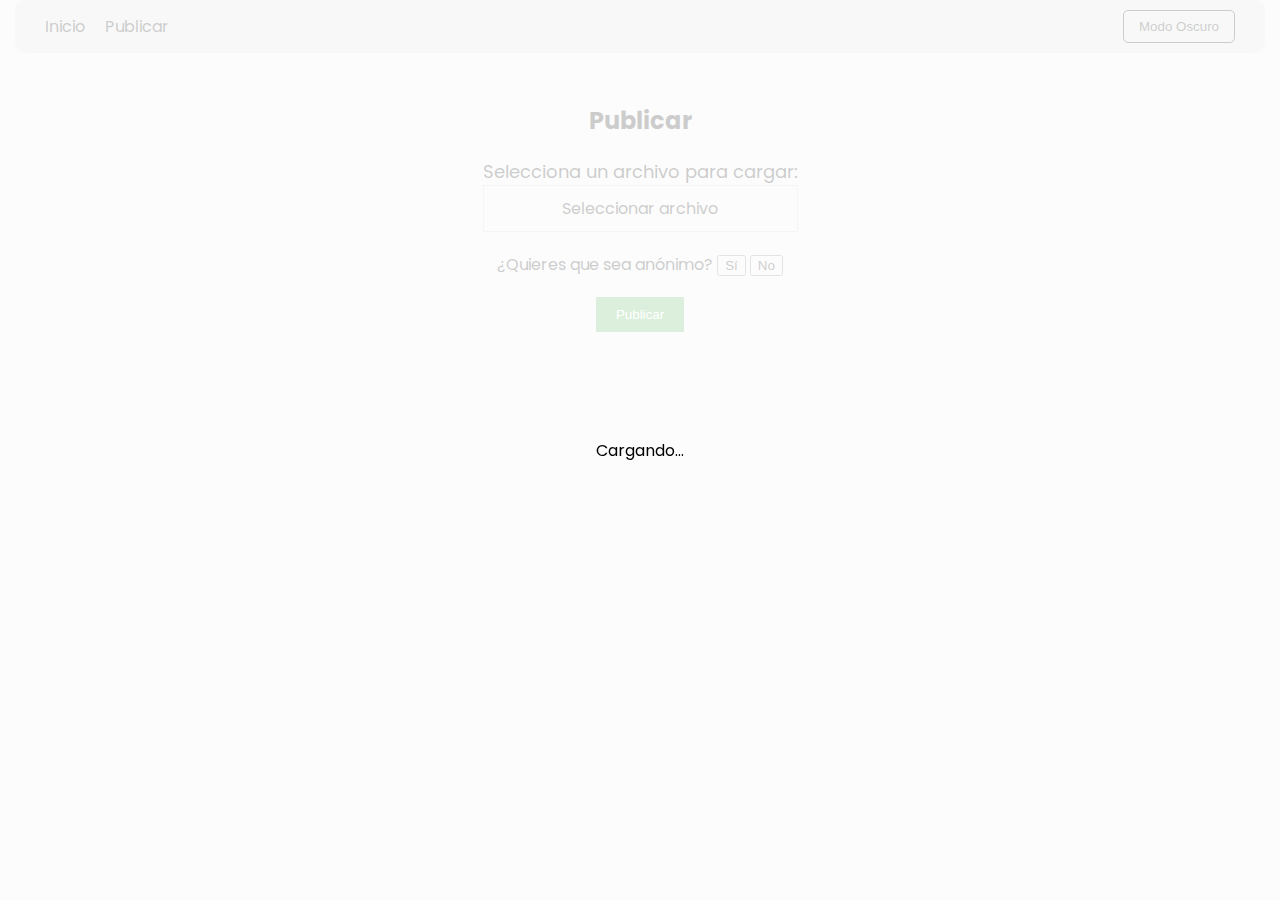
<file: Publicar.html>
<!DOCTYPE html>
<html lang="es">
<head>
    <meta charset="UTF-8">
    <meta name="viewport" content="width=device-width, initial-scale=1.0">
    <title>Sección Publicar</title>
    <link href="https://fonts.googleapis.com/css2?family=Poppins:wght@400;600&display=swap" rel="stylesheet">
    <link rel="stylesheet" href="Publicar.css">
</head>
<body>
    <!-- Pantalla de carga -->
    <div id="loading-screen" class="loading-screen">
        <p>Cargando...</p>
    </div>

    <nav class="navbar">
        <ul class="nav-links">
            <li><a href="indexA.html" id="home-link">Inicio</a></li>
            <li><a href="#publicar">Publicar</a></li>
        </ul>
        <button id="toggle-theme" class="theme-button">Modo Oscuro</button>
    </nav>
    <main>
        <section id="publicar" class="publicar-section">
            <h2>Publicar</h2>
            <form id="upload-form">
                <div class="form-group file-upload-container">
                    <label for="file-upload" class="upload-label">Selecciona un archivo para cargar:</label>
                    <div class="file-upload-box">
                        <input type="file" id="file-upload" accept=".txt,audio/*" required />
                        <span>Seleccionar archivo</span>
                    </div>
                </div>
                <div class="form-group">
                    <label>¿Quieres que sea anónimo?</label>
                    <button type="button" id="incognito-yes">Sí</button>
                    <button type="button" id="incognito-no">No</button>
                </div>
                <div class="form-group" id="name-input-container" style="display: none;">
                    <label for="user-name">Ingresa tu nombre:</label>
                    <input type="text" id="user-name" placeholder="Nombre" />
                </div>
                <button type="submit" class="submit-button">Publicar</button>
            </form>
        </section>
    </main>

    <script src="Publicar.js"></script>
</body>
</html>
</file>
<file: Publicar.css>
/* Estilos generales */
body {
    margin: 0;
    font-family: 'Poppins', sans-serif;
    color: black; 
    display: flex;
    flex-direction: column;
    align-items: center;
    min-height: 100vh;
    padding: 0 15px;
    background-color: #f0f0f0; 
    transition: background-color 0.3s ease, color 0.3s ease; 
}

/* Estilos de la barra de navegación */
.navbar {
    display: flex;
    justify-content: space-between;
    align-items: center;
    padding: 10px 30px;
    background-color: #dcdcdc; 
    width: 100%;
    box-sizing: border-box;
    border-radius: 10px;
    transition: background-color 0.3s ease;
}

.nav-links {
    display: flex;
    gap: 20px;
    list-style: none;
    padding: 0;
    margin: 0;
}

.nav-links a {
    text-decoration: none;
    color: black; 
    font-size: 16px;
    transition: color 0.3s ease;
}

.theme-button {
    border: 1px solid black;
    padding: 8px 15px;
    border-radius: 5px;
    background: none;
    color: black;
    cursor: pointer;
}

/* Estilos para la pantalla de carga */
.loading-screen {
    position: fixed;
    top: 0;
    left: 0;
    width: 100%;
    height: 100%;
    background-color: rgba(255, 255, 255, 0.8);
    display: flex;
    justify-content: center;
    align-items: center;
    z-index: 1000;
    visibility: visible;
    opacity: 1;
    transition: opacity 0.5s ease, visibility 0.5s ease;
}

.loading-screen.hidden {
    visibility: hidden;
    opacity: 0;
}

/* Estilos para la sección de publicar */
.publicar-section {
    margin-top: 50px;
    text-align: center;
}

.form-group {
    margin-bottom: 20px;
}

.upload-label {
    display: block;
    font-size: 18px;
    color: black; 
}

.file-upload-box {
    border: 1px solid #ccc;
    padding: 10px;
    cursor: pointer;
}

#file-upload {
    display: none;
}

.submit-button {
    padding: 10px 20px;
    background-color: #4CAF50;
    color: white;
    border: none;
    cursor: pointer;
}

.submit-button:hover {
    background-color: #45a049;
}

/* Estilos del tema oscuro */
[data-theme="dark"] {
    background-color: #000000; 
    color: white; 
}

[data-theme="dark"] .navbar {
    background-color: #222222; 
}

[data-theme="dark"] .nav-links a {
    color: white; 
}

[data-theme="dark"] .submit-button {
    background-color: #555;
}

[data-theme="dark"] .submit-button:hover {
    background-color: #666;
}

[data-theme="dark"] .theme-button {
    color: white; 
    border-color: white;
}

/* Estilos de la sección de publicar en modo oscuro */
[data-theme="dark"] .publicar-section {
    color: rgb(255, 255, 255); 
}

[data-theme="dark"] .upload-label {
    color: white; 
}

[data-theme="dark"] .file-upload-box {
    border: 1px solid #fff; 
    background-color: #444; 
    color: white; /
}

[data-theme="dark"] .file-upload-box:hover {
    background-color: #666; 
}

[data-theme="dark"] .submit-button {
    background-color: #555;
}

[data-theme="dark"] .submit-button:hover {
    background-color: #666;
}
</file>
